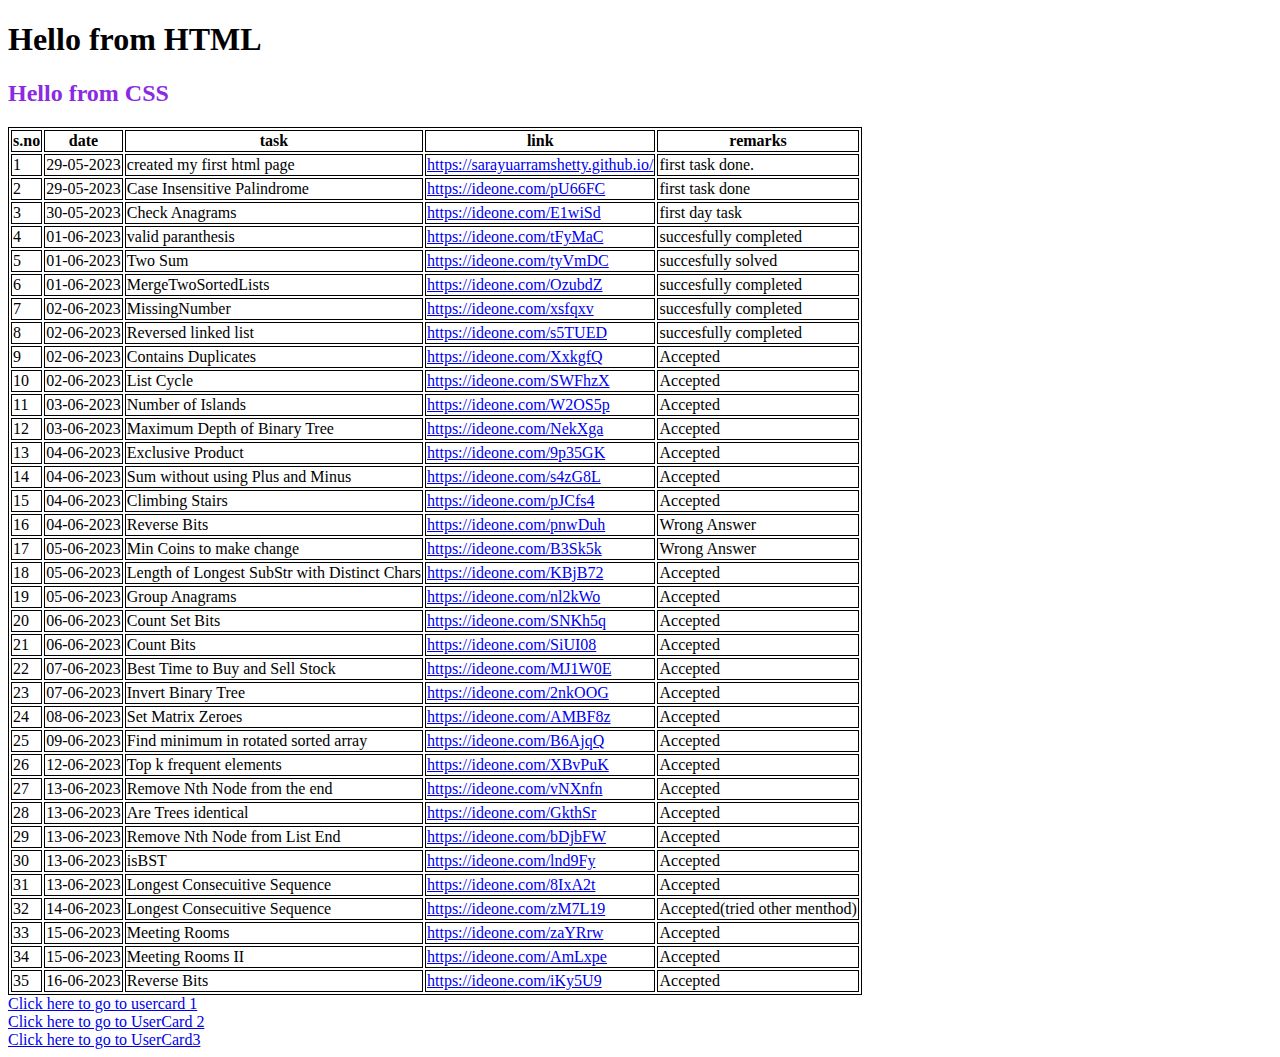
<file: index.html>
<!DOCTYPE html>
<html lang="en">
<head>
    <meta charset="UTF-8">
    <meta http-equiv="X-UA-Compatible" content="IE=edge">
    <meta name="viewport" content="width=device-width, initial-scale=1.0">
    <title>Document</title>
    <link rel="stylesheet" href="site.css">
</head>

<body>
    <h1>Hello from HTML</h1>
    <h2>Hello from CSS</h2>

    <table>
        <tr>
            <th>s.no</th>
            <th>date</th>
            <th>task</th>
            <th>link</th>
            <th>remarks</th>
        </tr>
        <tr>
            <td>1</td>
            <td>29-05-2023</td>
            <td>created my first html page</td>
            <td> <a href="https://sarayuarramshetty.github.io/"> https://sarayuarramshetty.github.io/</a></td>
            <td>first task done.</td>
        </tr>
        <tr>
            <td>2</th>
            <td>29-05-2023</td>
            <td>Case Insensitive Palindrome</td>
            <td><a href="https://ideone.com/pU66FC">https://ideone.com/pU66FC</a></td>
            <td>first task done</td>
        </tr>
        <tr>
            <td>3</td>
            <td>30-05-2023</td>
            <td>Check Anagrams</td>
            <td><a href="https://ideone.com/E1wiSd">https://ideone.com/E1wiSd</a></td>
            <td>first day task</td>
        </tr>
        <tr>
            <td>4</td>
            <td>01-06-2023</td>
            <td>valid paranthesis</td>
            <td><a href="https://ideone.com/tFyMaC">https://ideone.com/tFyMaC</a></td>
            <td>succesfully completed</td>
        </tr>
        <tr>
            <td>5</td>
            <td>01-06-2023</td>
            <td>Two Sum</td>
            <td><a href="https://ideone.com/tyVmDC">https://ideone.com/tyVmDC</a></td>
            <td>succesfully solved</td>
        </tr>
        <tr>
            <td>6</td>
            <td>01-06-2023</td>
            <td>MergeTwoSortedLists</td>
            <td><a href="https://ideone.com/OzubdZ">https://ideone.com/OzubdZ</a></td>
            <td>succesfully completed</td>
        </tr>
        <tr>
            <td>7</td>
            <td>02-06-2023</td>
            <td>MissingNumber</td>
            <td><a href="https://ideone.com/xsfqxv">https://ideone.com/xsfqxv</a></td>
            <td>succesfully completed</td>
        </tr>
        <tr>
            <td>8</td>
            <td>02-06-2023</td>
            <td>Reversed linked list</td>
            <td><a href="https://ideone.com/s5TUED">https://ideone.com/s5TUED</a></td>
            <td>succesfully completed</td>
        </tr>
        <tr>
            <td>9</td>
            <td>02-06-2023</td>
            <td>Contains Duplicates</td>
            <td><a href="https://ideone.com/XxkgfQ">https://ideone.com/XxkgfQ</a></td>
            <td>Accepted</td>
        </tr>
        <tr>
            <td>10</td>
            <td>02-06-2023</td>
            <td>List Cycle</td>
            <td><a href="https://ideone.com/SWFhzX">https://ideone.com/SWFhzX</a></td>
            <td>Accepted</td>
        </tr>
        <tr>
            <td>11</td>
            <td>03-06-2023</td>
            <td>Number of Islands</td>
            <td><a href="https://ideone.com/W2OS5p">https://ideone.com/W2OS5p</a></td>
            <td>Accepted</td>
        </tr>
        <tr>
            <td>12</td>
            <td>03-06-2023</td>
            <td>Maximum Depth of Binary Tree</td>
            <td><a href="https://ideone.com/NekXga">https://ideone.com/NekXga</a></td>
            <td>Accepted</td>
        </tr>
        <tr>
            <td>13</td>
            <td>04-06-2023</td>
            <td>Exclusive Product</td>
            <td><a href="https://ideone.com/9p35GK">https://ideone.com/9p35GK</a></td>
            <td>Accepted</td>
        </tr>
        <tr>
            <td>14</td>
            <td>04-06-2023</td>
            <td>Sum without using Plus and Minus</td>
            <td><a href="https://ideone.com/s4zG8L">https://ideone.com/s4zG8L</a></td>
            <td>Accepted</td>
        </tr>
        <tr>
            <td>15</td>
            <td>04-06-2023</td>
            <td>Climbing Stairs</td>
            <td><a href="https://ideone.com/pJCfs4">https://ideone.com/pJCfs4</a></td>
            <td>Accepted</td>
        </tr>
        <tr>
            <td>16</td>
            <td>04-06-2023</td>
            <td>Reverse Bits</td>
            <td><a href="https://ideone.com/pnwDuh">https://ideone.com/pnwDuh</a></td>
            <td>Wrong Answer</td>
        </tr>
        <tr>
            <td>17</td>
            <td>05-06-2023</td>
            <td>Min Coins to make change</td>
            <td><a href="https://ideone.com/B3Sk5k">https://ideone.com/B3Sk5k</a></td>
            <td>Wrong Answer</td>
        </tr>
        <tr>
            <td>18</td>
            <td>05-06-2023</td>
            <td>Length of Longest SubStr with Distinct Chars</td>
            <td><a href="https://ideone.com/KBjB72">https://ideone.com/KBjB72</a></td>
            <td>Accepted</td>
        </tr>
        <tr>
            <td>19</td>
            <td>05-06-2023</td>
            <td>Group Anagrams</td>
            <td><a href="https://ideone.com/nl2kWo">https://ideone.com/nl2kWo</a></td>
            <td>Accepted</td>
        </tr>
        <tr>
            <td>20</td>
            <td>06-06-2023</td>
            <td>Count Set Bits</td>
            <td><a href="https://ideone.com/SNKh5q">https://ideone.com/SNKh5q</a></td>
            <td>Accepted</td>
        </tr>
        <tr>
            <td>21</td>
            <td>06-06-2023</td>
            <td>Count Bits</td>
            <td><a href="https://ideone.com/SiUI08">https://ideone.com/SiUI08</a></td>
            <td>Accepted</td>
        </tr>
        <tr>
            <td>22</td>
            <td>07-06-2023</td>
            <td>Best Time to Buy and Sell Stock</td>
            <td><a href="https://ideone.com/MJ1W0E">https://ideone.com/MJ1W0E</a></td>
            <td>Accepted</td>
        </tr>
       
        <tr>
            <td>23</td>
            <td>07-06-2023</td>
            <td>Invert Binary Tree</td>
            <td><a href="https://ideone.com/2nkOOG">https://ideone.com/2nkOOG</a></td>
            <td>Accepted</td>
        </tr>
        <tr>
            <td>24</td>
            <td>08-06-2023</td>
            <td>Set Matrix Zeroes</td>
            <td><a href="https://ideone.com/AMBF8z">https://ideone.com/AMBF8z</a></td>
            <td>Accepted</td>
        </tr>
        <tr>
            <td>25</td>
            <td>09-06-2023</td>
            <td>Find minimum in rotated sorted array</td>
            <td><a href="https://ideone.com/B6AjqQ">https://ideone.com/B6AjqQ</a></td>
            <td>Accepted</td>
        </tr>
        <tr>
            <td>26</td>
            <td>12-06-2023</td>
            <td>Top k frequent elements</td>
            <td><a href="https://ideone.com/XBvPuK">https://ideone.com/XBvPuK</a></td>
            <td>Accepted</td>
        </tr>
        <tr>
            <td>27</td>
            <td>13-06-2023</td>
            <td>Remove Nth Node from the end</td>
            <td><a href="https://ideone.com/vNXnfn">https://ideone.com/vNXnfn</a></td>
            <td>Accepted</td>
        </tr>
        <tr>
            <td>28</td>
            <td>13-06-2023</td>
            <td>Are Trees identical</td>
            <td><a href="https://ideone.com/GkthSr">https://ideone.com/GkthSr</a></td>
            <td>Accepted</td>
        </tr>
        <tr>
            <td>29</td>
            <td>13-06-2023</td>
            <td>Remove Nth Node from List End</td>
            <td><a href="https://ideone.com/bDjbFW">https://ideone.com/bDjbFW</a></td>
            <td>Accepted</td>
        </tr>
        <tr>
            <td>30</td>
            <td>13-06-2023</td>
            <td>isBST</td>
            <td><a href="https://ideone.com/lnd9Fy">https://ideone.com/lnd9Fy</a></td>
            <td>Accepted</td>
        </tr>
        <tr>
            <td>31</td>
            <td>13-06-2023</td>
            <td>Longest Consecuitive Sequence</td>
            <td><a href="https://ideone.com/8IxA2t">https://ideone.com/8IxA2t</a></td>
            <td>Accepted</td>
        </tr>
        <tr>
            <td>32</td>
            <td>14-06-2023</td>
            <td>Longest Consecuitive Sequence</td>
            <td><a href="https://ideone.com/zM7L19">https://ideone.com/zM7L19</a></td>
            <td>Accepted(tried other menthod)</td>
        </tr>
        <tr>
            <td>33</td>
            <td>15-06-2023</td>
            <td>Meeting Rooms</td>
            <td><a href="https://ideone.com/zaYRrw">https://ideone.com/zaYRrw</a></td>
            <td>Accepted</td>
        </tr>
        <tr>
            <td>34</td>
            <td>15-06-2023</td>
            <td>Meeting Rooms II</td>
            <td><a href="https://ideone.com/AmLxpe">https://ideone.com/AmLxpe</a></td>
            <td>Accepted</td>
        </tr>
        <tr>
            <td>35</td>
            <td>16-06-2023</td>
            <td>Reverse Bits</td>
            <td><a href="https://ideone.com/iKy5U9">https://ideone.com/iKy5U9</a></td>
            <td>Accepted</td>
        </tr>

    </table>
    <a href="usercard.html">Click here to go to usercard 1</a><br>
    <a href="usercard2.html">Click here to go to UserCard 2</a><br>
    <a href="usercard3.html">Click here to go to UserCard3</a>
    <script src="site.js"></script>
</body>
</html>
</file>
<file: site.css>
h2{
    color: blueviolet;
}
table, th, td {
    border: 1px solid black;
}
</file>
